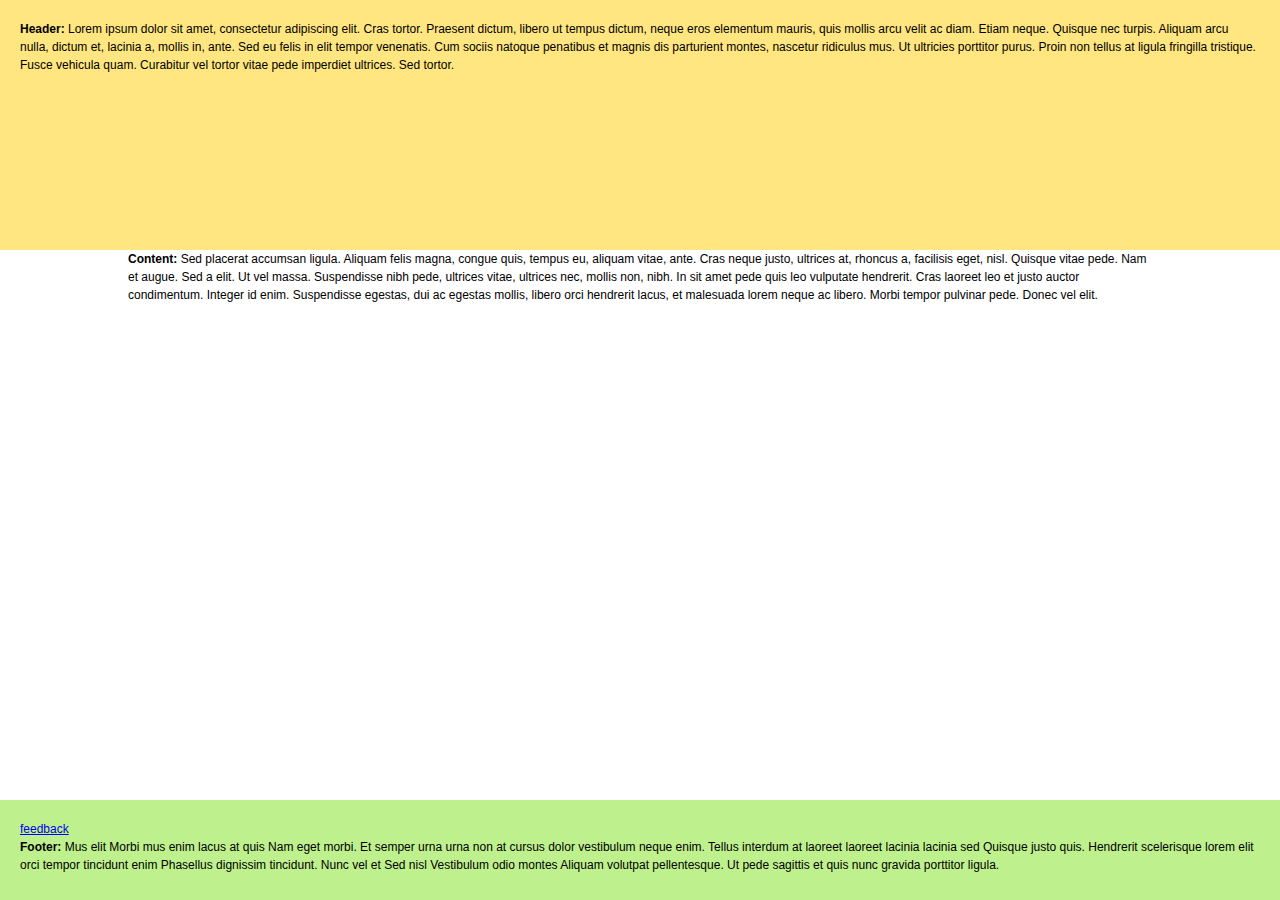
<file: index.html>
<!DOCTYPE html>
<html>
<head>
	<meta charset="utf-8" />
	<!--[if lt IE 9]><script src="https://cdnjs.cloudflare.com/ajax/libs/html5shiv/3.7.3/html5shiv.min.js"></script><![endif]-->
	<title></title>
	<meta name="keywords" content="" />
	<meta name="description" content="" />
    <script src="https://ajax.googleapis.com/ajax/libs/jquery/3.1.1/jquery.min.js"></script>
    <script src="script/script.js"></script>
	<link href="style/style.css" rel="stylesheet">
</head>

<body>

<div class="wrapper">

	<header class="header">
		<strong>Header:</strong> Lorem ipsum dolor sit amet, consectetur adipiscing elit. Cras tortor. Praesent dictum, libero ut tempus dictum, neque eros elementum mauris, quis mollis arcu velit ac diam. Etiam neque. Quisque nec turpis. Aliquam arcu nulla, dictum et, lacinia a, mollis in, ante. Sed eu felis in elit tempor venenatis. Cum sociis natoque penatibus et magnis dis parturient montes, nascetur ridiculus mus. Ut ultricies porttitor purus. Proin non tellus at ligula fringilla tristique. Fusce vehicula quam. Curabitur vel tortor vitae pede imperdiet ultrices. Sed tortor.
	</header><!-- .header-->




<!-------------------Main-------------------------->
	<main class="content">
		<strong>Content:</strong> Sed placerat accumsan ligula. Aliquam felis magna, congue quis, tempus eu, aliquam vitae, ante. Cras neque justo, ultrices at, rhoncus a, facilisis eget, nisl. Quisque vitae pede. Nam et augue. Sed a elit. Ut vel massa. Suspendisse nibh pede, ultrices vitae, ultrices nec, mollis non, nibh. In sit amet pede quis leo vulputate hendrerit. Cras laoreet leo et justo auctor condimentum. Integer id enim. Suspendisse egestas, dui ac egestas mollis, libero orci hendrerit lacus, et malesuada lorem neque ac libero. Morbi tempor pulvinar pede. Donec vel elit.
	</main><!-- .content -->

</div><!-- .wrapper -->







<!--------------Footer  start-------------->
<footer class="footer">
 <nav>
   <a href="pages/feedback.html">feedback</a> 
 </nav>
<strong>Footer:</strong> Mus elit Morbi mus enim lacus at quis Nam eget morbi. Et semper urna urna non at cursus dolor vestibulum neque enim. Tellus interdum at laoreet laoreet lacinia lacinia sed Quisque justo quis. Hendrerit scelerisque lorem elit orci tempor tincidunt enim Phasellus dignissim tincidunt. Nunc vel et Sed nisl Vestibulum odio montes Aliquam volutpat pellentesque. Ut pede sagittis et quis nunc gravida porttitor ligula.
</footer><!-- .footer -->

</body>
</html>
</file>
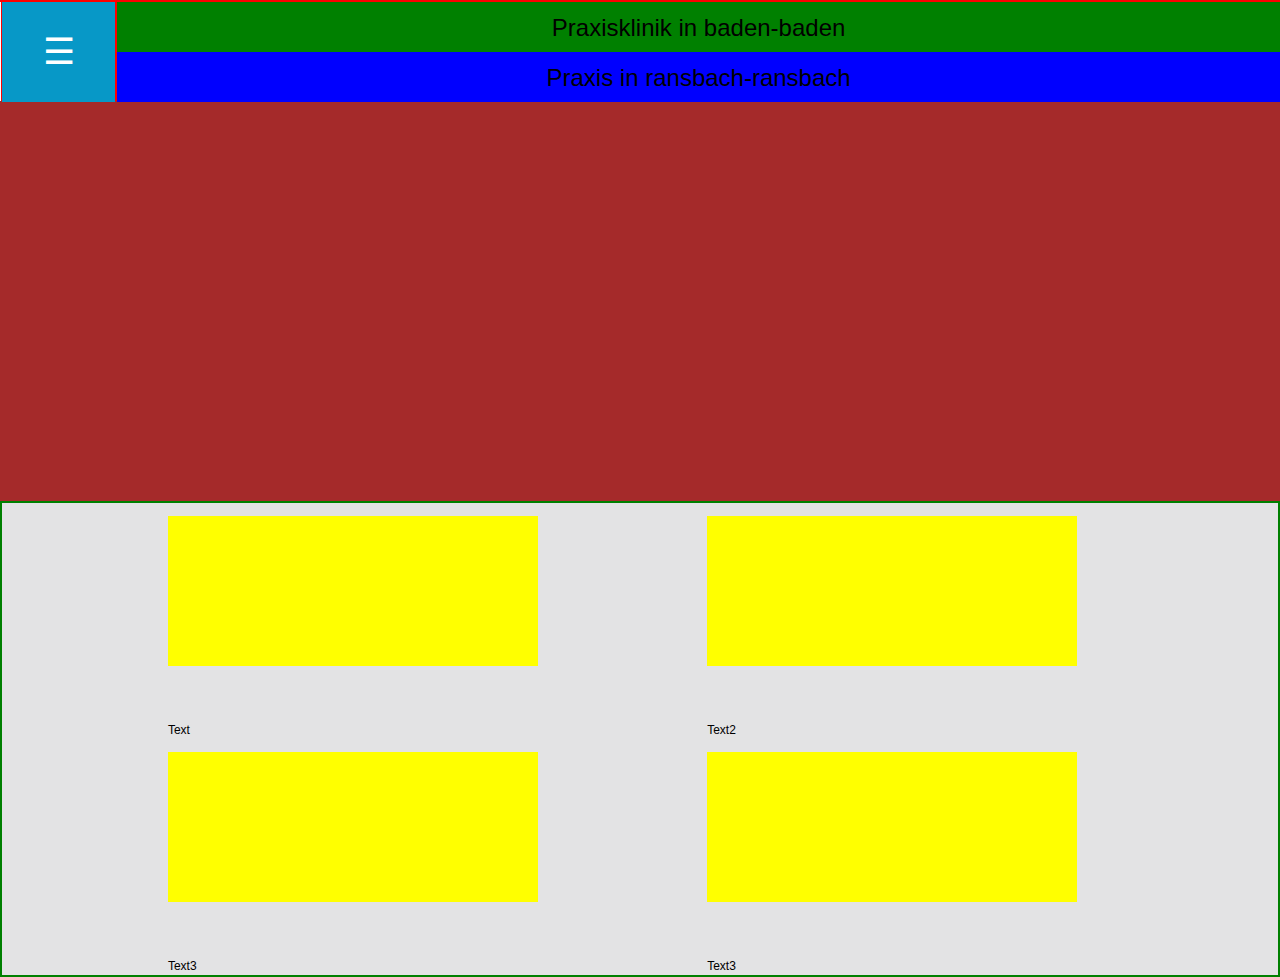
<file: mobile_version/mobile.html>
<!DOCTYPE html>
<html>
<head>
	<meta charset="utf-8" />
	<!--[if lt IE 9]><script src="https://cdnjs.cloudflare.com/ajax/libs/html5shiv/3.7.3/html5shiv.min.js"></script><![endif]-->
	<title>Mobile</title>
	<meta name="keywords" content="" />
	<meta name="description" content="" />

    <script src="https://ajax.googleapis.com/ajax/libs/jquery/3.1.1/jquery.min.js"></script>
    <script src="script/slider.js"></script>
    <script src="script/script.js"></script>

	<link href="style/style.css" rel="stylesheet">
    <link href="style/slider.css" rel="stylesheet">

    <link rel="stylesheet" type="text/css" media="only screen and (max-device-width: 480px)" href="style/mobile.css" /><!-- Css   for  mobile  device -->


    <!---LightBox  JS  CSS---->
       <!--<script type="text/javascript" src="script/jquery.lightbox-0.5.min.js"></script>-->
    <!--<link rel="stylesheet" type="text/css" media="all" href="style/jquery.lightbox-0.5.css">-->



</head>

<!--- YOU are in MOBILE   NOW!!!!!!!!!!!!!!-->
<!--Redirecting  to  DESKTOP   VERSION-->
<script type="text/javascript">
  //  Redirecting  to  DESKTOP   VERSION
     
  if (screen.width >480) { // alert('back  to  DESTOP');
    //window.location = "/s++++++";
  }

//aditional  option 
if(jQuery.browser.mobile) { alert("Mob JQ");/*window.location = 'mobile_url';*/}
  </script>
<!--END Redirecting  to  DESKTOP   VERSION-->


<body>







<div class="wrapper">

<!------------------------------------------------------------HEADER---------------------------------------------------------------------->
         <div  class="header">

		           <div  class="header-left">
                       <!-- START menu-->

											  <div class="dropdown">
												<button onclick="myFunction()" class="dropbtn">&#9776;</button>
												  <div id="myDropdown" class="dropdown-content">
													<a href="#home">Home</a>
													<a href="#about">About</a>
													<a href="#contact">Contact</a>
                                                    <a href="#contact">News</a>
												  </div>
												</div>

												<script>
												/* When the user clicks on the button, 
												toggle between hiding and showing the dropdown content */
												function myFunction() {
													document.getElementById("myDropdown").classList.toggle("show");
												}

												// Close the dropdown if the user clicks outside of it
												window.onclick = function(event) {
												  if (!event.target.matches('.dropbtn')) {

													var dropdowns = document.getElementsByClassName("dropdown-content");
													var i;
													for (i = 0; i < dropdowns.length; i++) {
													  var openDropdown = dropdowns[i];
													  if (openDropdown.classList.contains('show')) {
														openDropdown.classList.remove('show');
													  }
													}
												  }
												}
												</script>

								    

                       <!-- END  menu-->
		           </div><!--  end class="header-left"-->



		            <div  class="header-right">
		                  <div>Praxisklinik in baden-baden</div>
		                  <div>Praxis in ransbach-ransbach</div>

		           </div> <!--end class="header-right"-->
            
         </div><!--  end class="header"-->

<!------------------------------------------------------------END HEADER---------------------------------------------------------------------->









<!------------------------------------------------------------FACE--------------------------------------------------------------------->
                    <div  class="face">
                    </div> <!--end .face-->

<!--------------------------------------------------------END FACE--------------------------------------------------------------------->










<!------------------------------------------------------------Sprite--------------------------------------------------------------------->
                    <div  class="sprite-container">
														   
									   <div class="sprite-top"> 
                                              <div>
												<img class="sprite spr1" src="images/img_trans.gif">
												<p> Text</p>
                                              </div>
									   

									           <div>
												 <img class="sprite spr2" src="images/img_trans.gif">
												 <p> Text2</p>
                                               </div>
									   </div> <!-- END class="sprite-top-->
                                        
                                      

									   <div class="sprite-bottom"> 
                                              <div>  
												 <img class="sprite spr3" src="images/img_trans.gif">
												 <p> Text3</p>
                                              </div> 
									  

									           <div> 
												 <img class="sprite spr3" src="images/img_trans.gif">
												 <p> Text3</p>
                                               </div> 
									   </div><!-- END class="sprite-bottom-->
        

                         
                    </div> <!--end .sprite-->

<!--------------------------------------------------------END Sprite--------------------------------------------------------------------->












<!--------------------------------------------------------------Philisophy--------------------------------------------------------------->

















</div><!--  End class="wrapper"--> 
</body>
</html>
</file>
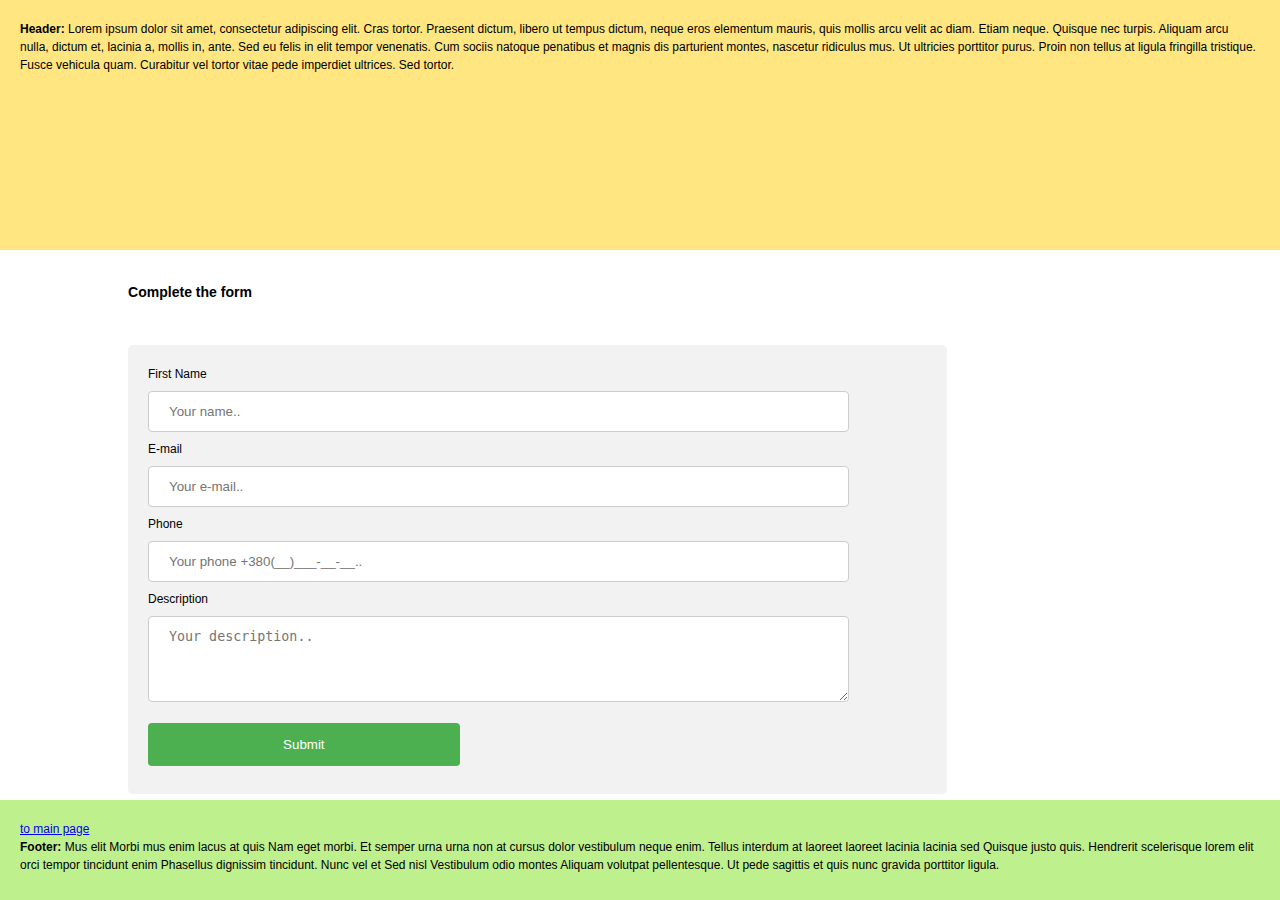
<file: pages/feedback.html>
<!DOCTYPE html>
<html>
<head>
	<meta charset="utf-8" />
	<!--[if lt IE 9]><script src="https://cdnjs.cloudflare.com/ajax/libs/html5shiv/3.7.3/html5shiv.min.js"></script><![endif]-->
	<title>Feedback</title>
	<meta name="keywords" content="" />
	<meta name="description" content="" />
    <script src="https://ajax.googleapis.com/ajax/libs/jquery/3.1.1/jquery.min.js"></script>
    <script src="../script/script.js"></script>
	<link href="../style/style.css" rel="stylesheet">
</head>

<body>

<div class="wrapper">

	<header class="header">
		<strong>Header:</strong> Lorem ipsum dolor sit amet, consectetur adipiscing elit. Cras tortor. Praesent dictum, libero ut tempus dictum, neque eros elementum mauris, quis mollis arcu velit ac diam. Etiam neque. Quisque nec turpis. Aliquam arcu nulla, dictum et, lacinia a, mollis in, ante. Sed eu felis in elit tempor venenatis. Cum sociis natoque penatibus et magnis dis parturient montes, nascetur ridiculus mus. Ut ultricies porttitor purus. Proin non tellus at ligula fringilla tristique. Fusce vehicula quam. Curabitur vel tortor vitae pede imperdiet ultrices. Sed tortor.
	</header><!-- .header-->






<!-------------------Main-------------------------->
	<main class="content">
           
                  
       <h3>Complete  the  form</h3>
       <div class="formm">
          
          <form action="/action_page.php">
             <label for="name">First Name</label><span class="sp"  id ="nameErr"> </span></br>
             <input type="text" id="name" name="firstname" placeholder="Your name.."  ></br>    <!--onblur="myValidate()"-->

             <label for="email">E-mail</label><span class="sp"  id ="emailErr"></span></br>
             <input type="text" id="email" name="email" placeholder="Your e-mail.."   ></br>

             <label for="phone">Phone</label><span class="sp"  id ="phoneErr"></span></br>
             <input type="text" id="phone" name="phone" placeholder="Your phone +380(__)___-__-__.."     ></br>
            
             <label for="description">Description</label></br>
             <textarea rows="4" cols="50" id="description" name="description" placeholder="Your description.."></textarea></br>

    
  
             <input type="button" value="Submit" id="btnSubmit">
           </form>
       </div>

       <div  id ="ajaxResponse"></div>



		
	</main><!-- .content -->

</div><!-- .wrapper -->















<!--------------Footer  start-------------->
<footer class="footer">
 <nav>
   <a href=="../index.html">to main page</a>
 </nav>
<strong>Footer:</strong> Mus elit Morbi mus enim lacus at quis Nam eget morbi. Et semper urna urna non at cursus dolor vestibulum neque enim. Tellus interdum at laoreet laoreet lacinia lacinia sed Quisque justo quis. Hendrerit scelerisque lorem elit orci tempor tincidunt enim Phasellus dignissim tincidunt. Nunc vel et Sed nisl Vestibulum odio montes Aliquam volutpat pellentesque. Ut pede sagittis et quis nunc gravida porttitor ligula.
</footer><!-- .footer -->

</body>
</html>
</file>
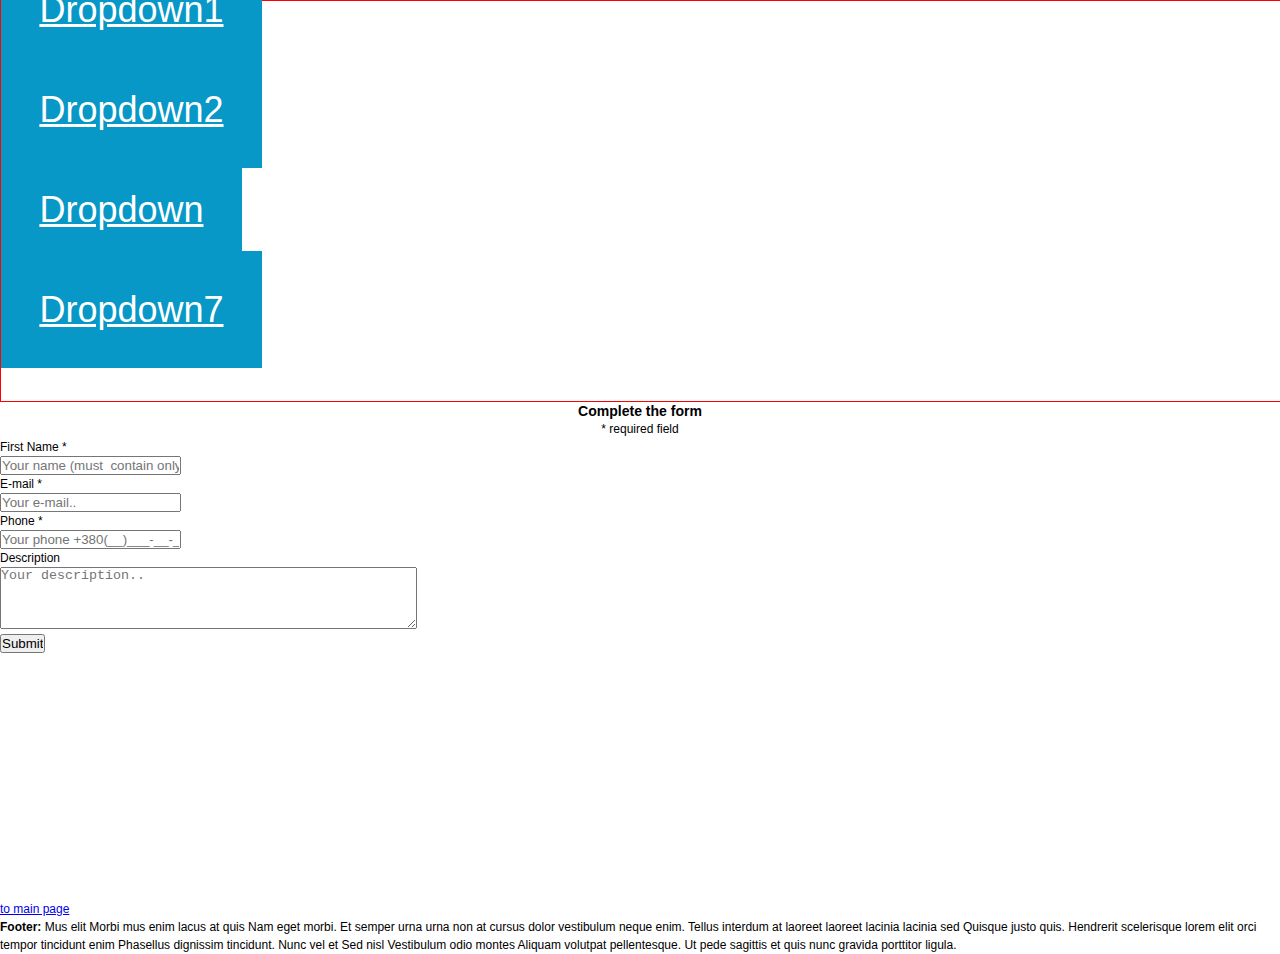
<file: mobile_version/pages/feedback.html>
<!DOCTYPE html>
<html>
<head>
	<meta charset="utf-8" />
	<!--[if lt IE 9]><script src="https://cdnjs.cloudflare.com/ajax/libs/html5shiv/3.7.3/html5shiv.min.js"></script><![endif]-->
	<title>Feedback</title>
	<meta name="keywords" content="" />
	<meta name="description" content="" />
    <script src="https://ajax.googleapis.com/ajax/libs/jquery/3.1.1/jquery.min.js"></script>
    <script src="../script/script.js"></script>
	<link href="../style/style.css" rel="stylesheet">

    
</head>

<body>

<div class="wrapper">

<!-------------------------------------------------------------HEADER---------------------------------------------->
<header class="header">
   <div class="menu">
	<ul>
         <li class="dropdown">
         <a href="javascript:void(0)" class="dropbtn">Dropdown1</a>
            <div class="dropdown-content">
                <a href="#">Link d1</a>
                <a href="#">Link d2</a>
                <a href="#">Link d3</a>
            </div>
       </li>


        <li class="dropdown">
         <a href="javascript:void(0)" class="dropbtn">Dropdown2</a>
            <div class="dropdown-content">
                <a href="#">Link F1</a>
                <a href="#">Link 33</a>
                <a href="#">Link 3</a>
            </div>
       </li>

         

         <li class="dropdown">
            <a href="javascript:void(0)" class="dropbtn">Dropdown</a>
            <div class="dropdown-content">
                <a href="#">Link C1</a>
                <a href="#">Link 2</a>
                <a href="#">Link 3</a>
            </div>
       </li>

       <li class="dropdown">
            <a href="javascript:void(0)" class="dropbtn">Dropdown7</a>
            <div class="dropdown-content">
                <a href="#">Link 1</a>
                <a href="#">Link 2</a>
                <a href="#">Link 3</a>
            </div>
       </li>

     </ul>
 </div><!-- .menu-->



	</header><!-- .header-->
<!-----------------------------------------------------------END HEADER---------------------------------------------->






<!-------------------------------------------------------------Main--------------------------------------------------->
	<main class="content">
  
           
     <div  class="form_ent">  
       <center>           
       <h3>Complete  the  form</h3>
       <p><span class="error_req">* required field</span></p> 
       </center>
     </div>

       <div class="formm">
                     
          <form action="/action_page.php">
             <label for="name">First Name</label><span class="error_req"> * </span> <span class="sp"  id ="nameErr"> </span></br>
             <input type="text" id="name" name="firstname" placeholder="Your name (must  contain only  letters , from 3  up  to 16 char).."  ></br>    <!--onblur="myValidate()"-->

             <label for="email">E-mail</label><span class="error_req"> * </span>    <span class="sp"  id ="emailErr"></span></br>
             <input type="text" id="email" name="email" placeholder="Your e-mail.."   ></br>

             <label for="phone">Phone</label><span class="error_req"> * </span>     <span class="sp"  id ="phoneErr"></span></br>
             <input type="text" id="phone" name="phone" placeholder="Your phone +380(__)___-__-__.."     ></br>
            
             <label for="description">Description</label></br>
             <textarea rows="4" cols="50" id="description" name="description" placeholder="Your description.."></textarea></br>

    
  
             <input type="button" value="Submit" id="btnSubmit">
           </form>
       </div>

       <div  id ="ajaxResponse"></div>










		
	</main><!-- .content -->

</div><!-- .wrapper -->

<!------------------------------------------------------------- END Main--------------------------------------------------->













<!--------------Footer  start-------------->
<footer class="footer">
 <nav>
   <a href="../index.html">to main page</a>
 </nav>
<strong>Footer:</strong> Mus elit Morbi mus enim lacus at quis Nam eget morbi. Et semper urna urna non at cursus dolor vestibulum neque enim. Tellus interdum at laoreet laoreet lacinia lacinia sed Quisque justo quis. Hendrerit scelerisque lorem elit orci tempor tincidunt enim Phasellus dignissim tincidunt. Nunc vel et Sed nisl Vestibulum odio montes Aliquam volutpat pellentesque. Ut pede sagittis et quis nunc gravida porttitor ligula.
</footer><!-- .footer -->

</body>
</html>
</file>
<file: style/style.css>
* {
	margin: 0;
	padding: 0;
}

* {
   box-sizing: border-box;
}


html {
	height: 100%;
}
article, aside, details, figcaption, figure, footer, header, hgroup, main, nav, section, summary {
	display: block;
}
body {
	font: 12px/18px Arial, sans-serif;
	height: 100%;
}
.wrapper {
	width: 100%;
	min-width: 1000px;
	min-height: 100%;
	height: auto !important;
	height: 100%;
}




/*----------------------------------------------------Header------------------------------------------------------------------------*/
.header {
	height: 250px;
	background:#FFE680;
    padding:20px;
  
}

/*--------------------------------------------------------End  Header---------------------------------------------------------------*/







/*-----------------------------------------------------------Middle------------------------------------------------------------------*/
.content {
	padding: 0 0 100px;
    width:80%;
    margin:0 auto;
}

.content h3{
margin-top:33px;
}


/*--- Form----*/
input[type=text],textarea, select {
    width: 90%;
    padding: 12px 20px;
    margin: 8px 0;
    display: inline-block;
    border: 1px solid #ccc;
    border-radius: 4px;
    box-sizing: border-box;
}

input[type=button] {
    width: 40%;
    background-color: #4CAF50;
    color: white;
    padding: 14px 20px;
    margin: 8px 0;
    border: none;
    border-radius: 4px;
    cursor: pointer;
}

input[type=submit]:hover {
    background-color: #45a049;
}

.formm  {
    border-radius: 5px;
    background-color: #f2f2f2;
    padding: 20px;
    margin-top:44px;
    width:80%;
}
/*--- END Form----*/
/*----------------------------------------------------------END Middle-----------------------------------------------------------------*/















/*----------------------------------------------------------Footer-----------------------------------------------------------------------------*/
.footer {
	margin: -100px auto 0;
	min-width: 1000px;
	height: 100px;
	background: #BFF08E;
	position: relative;
    padding:20px;
    
}

/*---------------------------------------------------------END Footer--------------------------------------------------------------------------*/






/*----------------------------------------------------------Feedback Page---------------------------------------------------------------------*/
.sp{
color:red;
margin-left:20px;

}
</file>
<file: mobile_version/style/style.css>
* {
	margin: 0;
	padding: 0;
}

* {
   box-sizing: border-box;
}


html {
	height: 100%;
}
article, aside, details, figcaption, figure, footer, header, hgroup, main, nav, section, summary {
	display: block;
}
body {
	font: 12px/18px Arial, sans-serif;
	height: 100%; margin: 0;
    padding: 0; 100%;
}
.wrapper {
	width: 100%;
	//min-width: 1000px;
	min-height: 100%;
	height: auto !important;
	height: 100%;
}








/*----------------------------------------------------Header------------------------------------------------------------------------*/
.header{width:100%;border:1px  solid  red;position:relative;box-sizing: content-box;}
/*  the  main problem of  NOT getting (90%+10% !=100% ->  it  needed float:left(which  ignores white-space)*/
.header-left {width:9%;display:inline-block;border:1px  solid  red;height:100px; vertical-align:top;position:relative;float:left;}
.header-right{width:91%;display:inline-block;border:1px  solid  red;height:100px; vertical-align:top;position:relative;float:left;}

.header-right div:first-child  {background:green;height:50px;width:100%; } 
.header-right div:nth-child(2) {background:blue; height:50px;width:100%;} 
.header-right p{margin:0 auto;font-size:2em;}

.header-right div {text-align:center;vertical-align:middle;font-size:2em;padding-top:17px;}




/*------------------------------------------Menu------------------------------------------*/
.dropbtn {
     font-size:3em;background:#0798c7;padding:3%;color:white;width:100%;height:100px;
    //background-color: #4CAF50;
    color: white;
    //padding: 16px;
    //font-size: 16px;
    border: none;
    cursor: pointer;
}

.dropbtn:hover, .dropbtn:focus {
    background-color: #0798c7;
}

.dropdown {
    position: relative;
    display: inline-block;width:100%;height:100px; /*mine*/
}

.dropdown-content {
    display: none;
    position: absolute;
    background-color:#f9f9f9 /*#f9f9f9*/;  /* shwn  menu items   color*/
    min-width: 160px;
    overflow: auto;
    box-shadow: 0px 8px 16px 0px rgba(0,0,0,0.2);
    z-index: 1;
}

.dropdown-content a {
    color: black;
    padding: 32px 18px;
    text-decoration: none;
    display: block;width:100%; /*droplist  width*/
    font-size:2em;
}

.dropdown a:hover {background-color: #f1f1f1}

.show {display:block;}
				
/*-------------------------------END Menu  responsive----------------------------------------------*/


/*-------------------------------------------------END Header------------------------------------------------------------------------*/






/*----------------------------------------------------Face------------------------------------------------------------------------*/
.face {background-image:url(../images/set1R.jpg);height:400px;background-position: center top; background-size: 100% auto;background-repeat: no-repeat;background:brown;width:100%;clear:both; }
/*------------------------------------------------END Face------------------------------------------------------------------------*/










/*----------------------------------------SPRITE-------------------------------------------------*/

/*.sprite-container  div{display: inline-block;  width: 48%;margin-bottom:10px;margin-top:15px;margin-left:5%;}*/
.sprite-container { margin-bottom:2%;background:#e3e3e4; width:100%;	margin: 0px auto; border:2px solid  green; }
.sprite-top    div{display:inline-block;width:29%;height:150px;  background:yellow;margin-left:13%;margin-top:1%;}
.sprite-bottom div{display:inline-block;width:29%;height:150px;  background:yellow;margin-left:13%;margin-top:1%;}


.sprite {}
/*.spr1{
       background: url(../images/round_img.png) 33% 0%;  
       background-repeat: no-repeat;}

.spr2{
    background: url(../images/round_img.png) 65% 0; 
    background-repeat: no-repeat;}

.spr3{
    background: url(../images/round_img.png) 97% 0;  
    background-repeat: no-repeat;}*/
/*---------------------------------------END SPRITE----------------------------------------------*/
</file>
<file: mobile_version/style/slider.css>
.mySlides {display:none;-webkit-transition: 1s all;}

/* Slideshow container */
.slideshow-container {
  max-width: 500px;
  position: relative;
  margin: auto;
}

/* Next & previous buttons */
.prev, .next {
  cursor: pointer;
  position: absolute;
  top: 50%;
  width: auto;
  padding: 16px;
  margin-top: -22px;
  color: grey;//white
  font-weight: bold;
  font-size: 18px;
  transition: 0.6s ease;
  border-radius: 0 3px 3px 0;
}

/* Position the "next button" to the right */
.next {
  right: 0;
  border-radius: 3px 0 0 3px;
}

/* On hover, add a black background color with a little bit see-through */
.prev:hover, .next:hover {
  background-color: rgba(0,0,0,0.8);
}

/* Caption text */
.text {
  color: #f2f2f2;
  font-size: 15px;
  padding: 8px 12px;
  position: absolute;
  bottom: 8px;
  width: 100%;
  text-align: center;
}

/* Number text (1/3 etc) */
.numbertext {
  color: #f2f2f2;
  font-size: 12px;
  padding: 8px 12px;
  position: absolute;
  top: 0;
}

/* The dots/bullets/indicators */
.dot {
  cursor:pointer;
  height: 13px;
  width: 13px;
  margin: 0 2px;
  background-color: #bbb;
  border-radius: 50%;
  display: inline-block;
  transition: background-color 0.6s ease;
}

.active, .dot:hover {
  background-color: #717171;
}

/* Fading animation */
.fade {
  -webkit-animation-name: fade;
  -webkit-animation-duration: 1.5s;
  animation-name: fade;
  animation-duration: 1.5s;
}

@-webkit-keyframes fade {
  from {opacity: .4} 
  to {opacity: 1}
}

@keyframes fade {
  from {opacity: .4} 
  to {opacity: 1}
}

/* On smaller screens, decrease text size */
@media only screen and (max-width: 300px) {
  .prev, .next,.text {font-size: 11px}
}


//w3sch --pop up

#myImg {
    border-radius: 5px;
    cursor: pointer;
    transition: 0.3s;
}

#myImg:hover {opacity: 0.7;}










/* The Modal (background) */
.modal {
    display: none; /* Hidden by default */
    position: fixed; /* Stay in place */
    z-index: 1; /* Sit on top */
    padding-top: 100px; /* Location of the box */
    left: 0;
    top: 0;
    width: 100%; /* Full width */
    height: 100%; /* Full height */
    overflow: auto; /* Enable scroll if needed */
    background-color: rgb(0,0,0); /* Fallback color */
    background-color: rgba(0,0,0,0.9); /* Black w/ opacity */
}

/* Modal Content (image) */
.modal-content {
    margin: auto;
    display: block;
    width: 80%;
    max-width: 700px;
}

/* Caption of Modal Image */
#caption {
    margin: auto;
    display: block;
    width: 80%;
    max-width: 700px;
    text-align: center;
    color: #ccc;
    padding: 10px 0;
    height: 150px;
}

/* Add Animation */
.modal-content, #caption {    
    -webkit-animation-name: zoom;
    -webkit-animation-duration: 0.6s;
    animation-name: zoom;
    animation-duration: 0.6s;
}

@-webkit-keyframes zoom {
    from {-webkit-transform:scale(0)} 
    to {-webkit-transform:scale(1)}
}

@keyframes zoom {
    from {transform:scale(0)} 
    to {transform:scale(1)}
}

/* The Close Button */
.close {
    position: absolute;
    top: 85px;/*15*/
    right: 35px;
    color: #f1f1f1;
    font-size: 40px;
    font-weight: bold;
    transition: 0.3s;z-index:1999;
}

.close:hover,
.close:focus {
    color: #bbb;
    text-decoration: none;
    cursor: pointer;
}




/*------------------------------Zoom icon,  dark  overlay------------------------*/
/*Slider image  hover  black  overlay*/
.mySlides:hover {
    -webkit-filter: brightness(80%);
}


/*zoom icon*/
.zoom_icon{
position:absolute; top:25%;left:25%;display:none;
pointer-events: none; /* helps  to  work  JQ clicking  through  zoom image  */
}

.mySlides:hover .zoom_icon{display:block;width:10px;}
/*---------------------------END Zoom icon,  dark  overlay------------------------*/





/* 100% Image Width on Smaller Screens */
@media only screen and (max-width: 700px){
    .modal-content {
        width: 100%;
    }
}
</file>
<file: mobile_version/style/mobile.css>
* {
	margin: 0;
	padding: 0;
}

* {
   box-sizing: border-box;
}


html {
	height: 100%;
}
article, aside, details, figcaption, figure, footer, header, hgroup, main, nav, section, summary {
	display: block;
}
body {
	font: 12px/18px Arial, sans-serif;
	height: 100%;
}
.wrapper {
	width: 100%;
	//min-width: 1000px;
	min-height: 100%;
	height: auto !important;
	height: 100%;
}




/*----------------------------------------------------Header------------------------------------------------------------------------*/








/*------------------------------------------Menu------------------------------------------*/

/*---------End Menu---------------------------------------------*/






/*----Menu  Mobile responsive addition--*/
/*NOT  VALID ANYTHING SO FAR ??????????????????????????*/

/* the  only  different  line -dubclicated  from  core  css*/  
.topnav a.icon {  /* Icon  for  mobile*/
     position: absolute;left: 1%;top: 0;font-size:2em;background:#0798c7;padding:4%;color:white;}

li.dropdown {display: block;width:80%;}









  .topnav a {display: none;}
  .topnav a.icon {
    float: left;
    display: block;
    }
/*added*/
.icon{  position: absolute;border:2px  solid  red; /*added*/
    left: 0;
    top: 0;}


  .topnav.responsive {position: relative;}
 /* .topnav.*/responsive .icon {
    position: absolute; /*when  mobile  menu  is  clicked  and  opened*/
    left: 0;
    top: 0;
  }

  .topnav.responsive a {
    float: none;
    display: block;
    text-align: left; background:red;margin-top:6px;
  }



/*----END Menu  responsive--*/











/*---------After Menu  section----------*/




/*-- LEFT HEADER PART--- */

/* -- END LEFT HEADER PART-- */



/*----------END After Menu  section-----------*/




/*--------------------------------------------------------End  Header---------------------------------------------------------------*/










/*-----------------------------------------------------------Middle------------------------------------------------------------------*/

/*---START SPRITE---*/
.sprite{max-width:90%;}

.spr1{
    /*width: auto;
    height: auto;*/
    background: url(../images/round_img.png) 33% 0%;  /*-241px 0; */
    background-repeat: no-repeat;}

.spr2{
    background: url(../images/round_img.png) 65% 0; /*-491px 0; */
    background-repeat: no-repeat;}

.spr3{
    background: url(../images/round_img.png) 97% 0;  /*-191px 0; */
    background-repeat: no-repeat;}

.sprite_container div{display: inline-block;  width: 17%;margin-bottom:10px;margin-top:15px}
.sprite_container {margin-bottom:2%;background:#e3e3e4; width:100%;	margin: 0px auto;}
.sprite_container p {margin:0  auto;}

.sprite_container div:first-child {margin-left:13%;}

.sprite:hover{ box-shadow: 0px 10px  grey;border-radius:100px;}
.z:hover{ box-shadow: 0px 10px  grey;border-radius:100px;}

/*----END  SPRITE---*/






/*---Start  Philosophy--*/
.Philosophy{height:100%;width:100%;  background:white;margin:2% 0;}
.phil_left {border:2px  solid  red;width:20%; display: inline-block;margin-left:16%;vertical-align:top;height:100%;}
.phil_left img{margin-left:16%;width:70%;}

.phil_right{border:2px  solid  green;width:50%; display: inline-block;vertical-align:top;}
.phil_right p{
    text-indent: 1.5em; /* Отступ первой строки */
    text-align: justify;
}
/*---End   Philosophy--*/


.content {
	padding: 0 0 100px;
    width:100%;//80%
    margin:0 auto;
}

/*.content h3{
margin-top:33px;
padding: .7em 45%;
//margin:0 auto;
}
*/

.form_ent {
  margin:0 auto;
padding-top:2%;
}


/*--Photo  slider--*/
.slides-wrapper{background:  #99ddff; width:100%;padding-top:2%;padding-bottom:2%;background-image:url(../images/foot-bg.png);background-size: 100% 100%; }
/*--End Photo  slider--*/



/*--- Form----*/
input[type=text],textarea, select {
    width: 90%;
    padding: 12px 20px;
    margin: 8px 0;
    display: inline-block;
    border: 1px solid #ccc;
    border-radius: 4px;
    box-sizing: border-box;
}

.formm input[type=button] {
    width: 40%;
    background-color: #4CAF50;
    color: white;
    padding: 14px 20px;
    margin: 8px 0;
    border: none;
    border-radius: 4px;
    cursor: pointer;
}

input[type=submit]:hover {
    background-color: #45a049;
}

.formm  {
    border-radius: 5px;
    background-color:#f2f2f2; // #f2f2f2
    padding: 20px;
   // margin-top:44px;
    //margin-bottom:44px;
    width:80%;
    margin:44px auto;
}
.error_req {
color: #FF0000;
}

/*--- END Form----*/





/*-------------News  BLOCK-----*/
.news-wrapper{width:100%;margin:0 auto;margin:1% 0;border:2px  solid  green;}
.news-container{width:90%;margin:0 auto;border:2px  solid  red;}
.news-container p:first-child{font-size:2em; margin:0 auto;}
.sub-news{ display: inline-block;margin-left:7%;width:25%;}/* Blocks  were  crashing  'cause div   width  was  not  set + added  img  width  not  to  overflow*/
.sub-news img{width:70%;} 
/*-------- END News  BLOCK-----*/





/*----------------------------------------------------------END Middle-----------------------------------------------------------------*/























/*----------------------------------------------------------Footer-----------------------------------------------------------------------------*/
.footer {
	margin: -100px auto 0;width:100%;
	/*min-width: 1000px;  was  tempo disabled*/
	height: 20%;
	background:#0798c7;	 /* #007dff;   #99ebff;   #BFF08E;*/
	position: relative;
    padding:20px;
    
}

.footer-left{display:inline-block;width:44%;border:2px  solid  red;vertical-align:top;margin-left:1%;}
.footer-right{display:inline-block;width:44%;border:2px  solid  red;vertical-align:top;margin-left:2%;}

.footer-left p{margin-left:1%;}
.footer-left input[type=button]  { 
					margin-left:3%;padding:1.5%;cursor:pointer;background:#0798c7;	color:white;border-radius:5px;border:2px  solid  white;}
.feed-button{
                    margin-top:-15px;
					background-image: url('images/loc.png');
					background-repeat: no-repeat;
					background-position: left;
					
                                  }

.footer .icon{margin-right:2%;}

.footerleft-subcenter,.footerleft-subright,.footerright-sublcenter,.footerright-subright{border:1px  solid  red;display:inline-block;width:35%; }
.footerleft-subleft,.footerright-subleft{border:1px  solid  red;display:inline-block;width:10%; }
.footer-left img{margin-left:1%;}
.foot-img{margin-top:3%;vertical-align: bottom;}

/*---------------------------------------------------------END Footer--------------------------------------------------------------------------*/






/*----------------------------------------------------------Feedback Page---------------------------------------------------------------------*/
.sp{
color:red;
margin-left:20px;

}







/* For desktop: */
@media only screen and (min-width: 768px){   
}



/* For tablets: */
@media only screen and (min-width: 600px) {
}
    


/* For  mobile */  ----------------------------------------------- 
/* smartphones, Android phones, landscape iPhone */ 
@media screen and (max-width: 600px) {   

}

/*  END  mobile */---------------------------------------------
</file>
